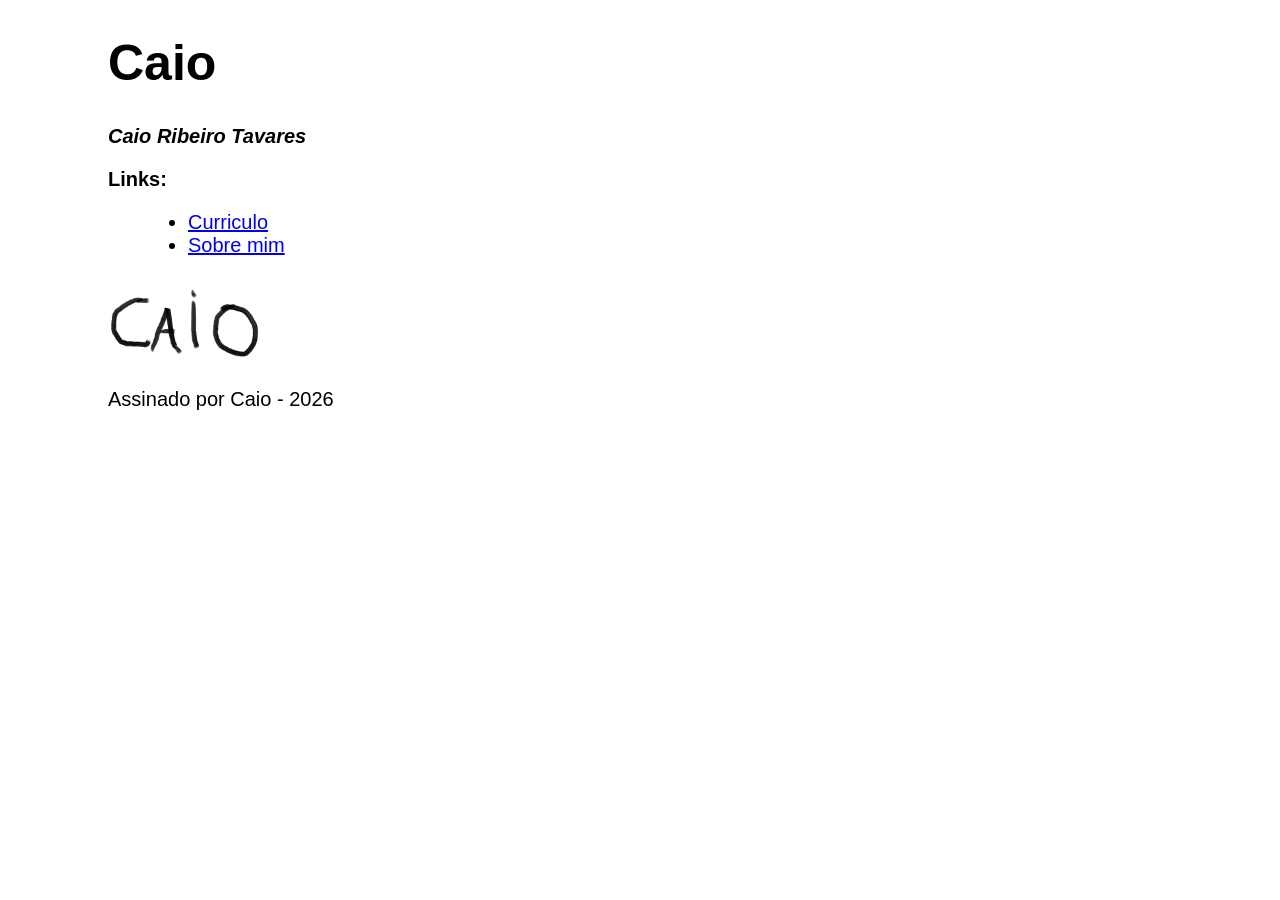
<file: index.html>
<!DOCTYPE html>
<html lang="pt-br">
<head>
    <meta charset="UTF-8">
    <meta name="viewport" content="width=device-width, initial-scale=1.0">
    <title>Pagina inicial</title>
    <link rel="stylesheet" href="style-index.css">
</head>
<body>
    <header>
        <h1 id="titulo">Caio</h1>
        <h2 id="subtitulo"><em>Caio Ribeiro Tavares</em></h2>
    </header>
    <main>
        <nav>
            <h3 id="subtitulolinks">Links:</h3>
            <ul id="links">
                <li><a href="curriculo.html">Curriculo</a></li>
                <li><a href="sobremim.html">Sobre mim</a></li>
            </ul>
        </nav>
    </main>
    <footer>
        <figure>
            <img src="assinatura.png" alt="Assinatura" width="190" id="AssinaturaImagem">
            <figcaption id="AssinaturaTexto">Assinado por Caio - 2026</figcaption>
        </figure>
    </footer>
</body>
</html>
</file>
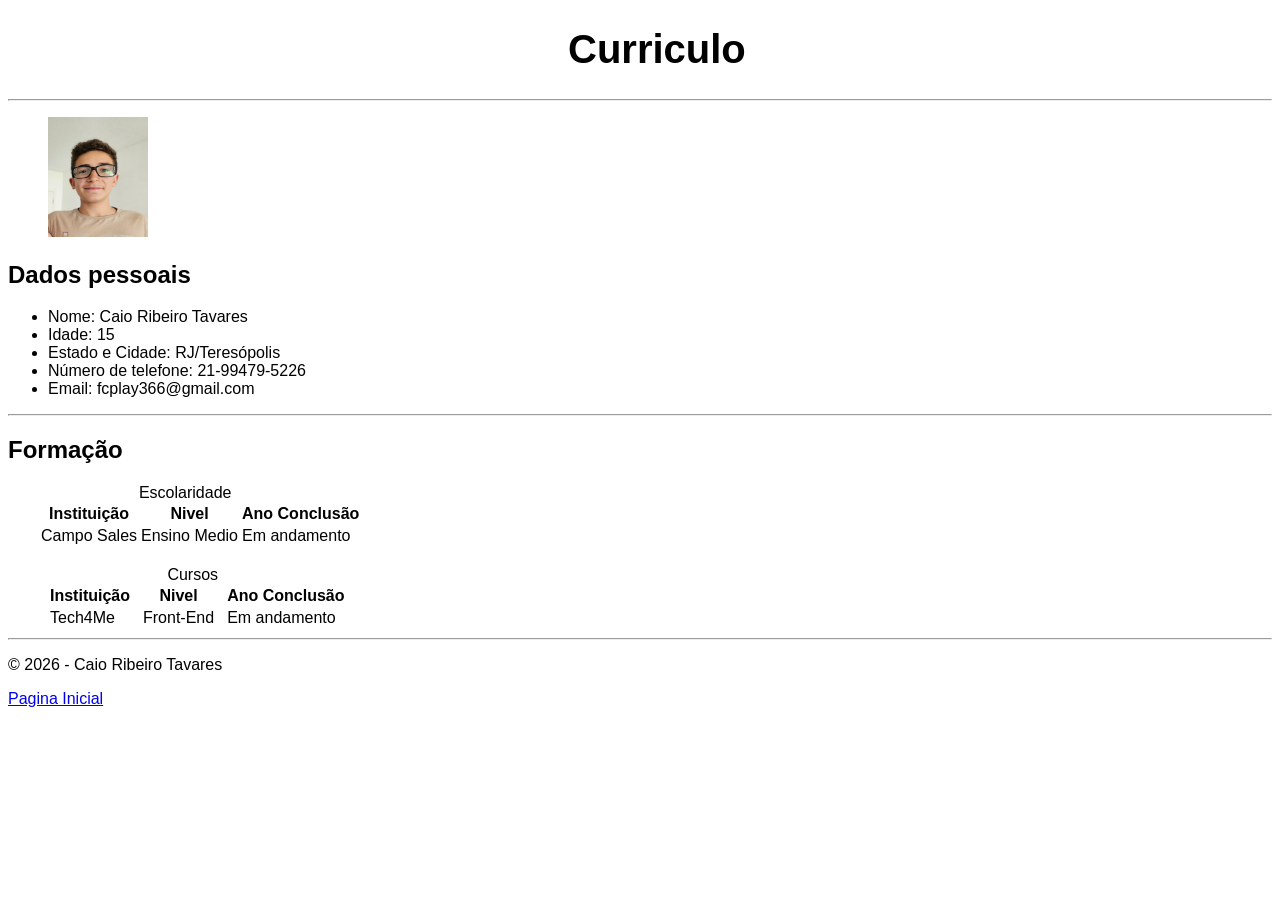
<file: curriculo.html>
<!DOCTYPE html>
<html lang="pt-br">
<head>
    <meta charset="UTF-8">
    <meta name="viewport" content="width=device-width, initial-scale=1.0">
    <title>Curriculo</title>
    <link rel="stylesheet" href="style-curriculo.css">
</head>
<body>
    <header>
        <h1 id="titulo">Curriculo</h1>
    </header>
    <hr>
    <main>
        <section>
            <figure>
                 <img src="fotoperfil.jpeg" alt="Foto de Perfil" width="100" height="120">
            </figure>
            <h2>Dados pessoais</h2>
            <ul>
                <li>Nome: Caio Ribeiro Tavares </li>
                <li>Idade: 15</li>
                <li>Estado e Cidade: RJ/Teresópolis</li>
                <li>Número de telefone: 21-99479-5226</li>
                <li>Email: fcplay366@gmail.com</li>
            </ul>
        </section>
        <hr>
        <section>
            <h2>Formação</h2>
            <table id="Escolaridade">
                <caption>Escolaridade</caption>
                <thead>
                    <tr>
                        <th>Instituição</th>
                        <th>Nivel</th>
                        <th>Ano Conclusão</th>
                    </tr>
                </thead>
                <tbody>
                    <tr>
                        <td>Campo Sales</td>
                        <td>Ensino Medio</td>
                        <td>Em andamento</td>
                    </tr>
                </tbody>
            </table>
            <br>
            <table id="Curso">
                <caption id="titulo-curso">Cursos</caption>
                <thead>
                    <tr id="tr-curso1">
                        <th>Instituição</th>
                        <th>Nivel</th>
                        <th>Ano Conclusão</th>
                    </tr>
                </thead>
                <tbody>
                    <tr id="tr-curso2">
                        <td>Tech4Me</td>
                        <td>Front-End</td>
                        <td>Em andamento</td>
                    </tr>
                </tbody>
            </table>
        </section>
    </main>
    <hr>
    <footer>
        <p>© 2026 - Caio Ribeiro Tavares</p>
        <a href="index.html">Pagina Inicial</a>
    </footer>
</body>
</html>
</file>
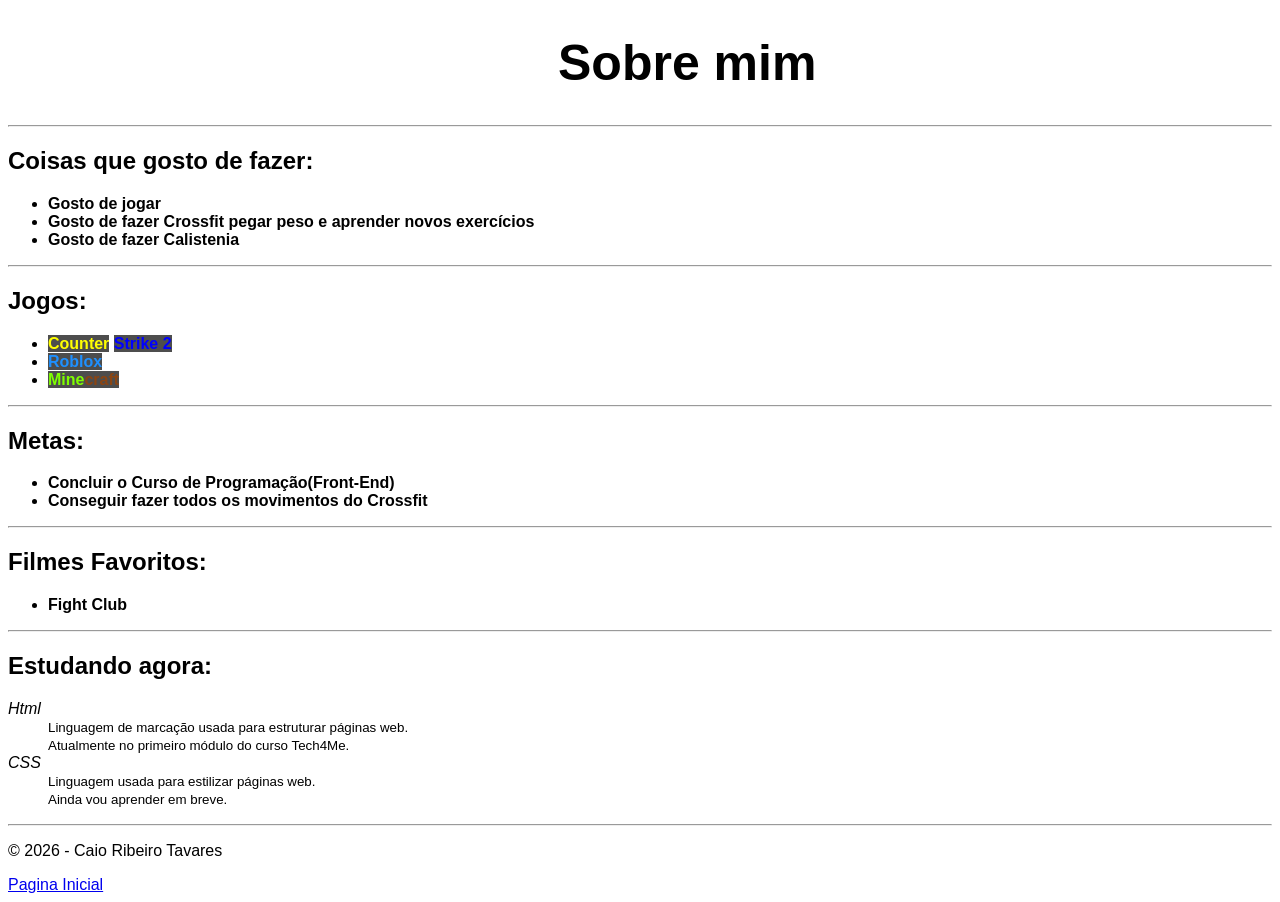
<file: sobremim.html>
<!DOCTYPE html>
<html lang="pt-br">
<head>
    <meta charset="UTF-8">
    <meta name="viewport" content="width=device-width, initial-scale=1.0">
    <title>Sobre mim</title>
    <link rel="stylesheet" href="style-sobremim.css">
</head>
<body>
    <header>
        <h1 id="titulo">Sobre mim</h1>
    </header>
    <hr>
    <main>
        <section>
            <h2>Coisas que gosto de fazer:</h2>
            <ul>
                <li><strong>Gosto de jogar</strong></li>
                <li><strong>Gosto de fazer Crossfit pegar peso e aprender novos exercícios</strong></li>
                <li><strong>Gosto de fazer Calistenia</strong></li>
            </ul>
        </section>
        <hr>
        <section>
            <h2>Jogos:</h2>
            <ul>
                <li><strong><span id="counter">Counter</span> <span id="strike">Strike 2</span></strong></li>
                <li><strong><span id="roblox">Roblox</span></strong></li>
                <li><strong><span id="mine">Mine</span><span id="craft">craft</span></strong></li>
            </ul>
        </section>
        <hr>
        <section>
            <h2>Metas:</h2>
            <ul>
                <li><strong>Concluir o Curso de Programação(Front-End)</strong></li>
                <li><strong>Conseguir fazer todos os movimentos do Crossfit</strong></li>
            </ul>
        </section>
        <hr>
        <section>
            <h2>Filmes Favoritos:</h2>
            <ul>
                <li><strong>Fight Club</strong></li>
            </ul>
        </section>
        <hr>
        <section>
            <h2>Estudando agora:</h2>
            <dl>
                <dt><em>Html</em></dt>
                    <dd><small>Linguagem de marcação usada para estruturar páginas web.</small></dd>
                    <dd><small>Atualmente no primeiro módulo do curso Tech4Me.</small></dd>
                <dt><em>CSS</em></dt>
                    <dd><small>Linguagem usada para estilizar páginas web.</small></dd>
                    <dd><small>Ainda vou aprender em breve.</small></dd>
            </dl>
        </section>
    </main>
    <hr>
    <footer>
        <p>© 2026 - Caio Ribeiro Tavares</p>
        <a href="index.html">Pagina Inicial</a>
    </footer>
</body>
</html>
</file>
<file: style-index.css>
#titulo{
    padding-left: 100px;
    font-size: 50px;
}
#subtitulo{
    padding-left: 100px;
    font-size: 20px;
}
#subtitulolinks{
    padding-left: 100px;
    font-size: 20px;
}
#links{
    padding-left: 180px;
    font-size: 20px;
}
#AssinaturaImagem{
    padding-left: 40px;
    font-size: 20px;
}
#AssinaturaTexto{
    padding-left: 60px;
    font-size: 20px;
}
body{
    font-family: Arial, Helvetica, sans-serif;
}
</file>
<file: style-curriculo.css>
#Escolaridade{
    padding-left: 30px;
}
#Curso{
    padding-left: 30px;
}
#titulo-curso{
    padding-left: 30px;
}
#tr-curso1 th{
    padding-left: 10px;
}
#tr-curso2 td{
    padding-left: 10px;
}
#titulo{
    padding-left: 560px;
    font-size: 40px;
}
body{
    font-family: Arial, Helvetica, sans-serif;
}
</file>
<file: style-sobremim.css>
#titulo{
    padding-left: 550px;
    font-size: 50px;
}
#counter{
    background-color: rgb(77, 77, 77);
    color: yellow;
}
#strike{
    background-color: rgb(77, 77, 77);
    color: blue;
}
#roblox{
    background-color: rgb(77, 77, 77);
    color: dodgerblue;
}
#mine{
    background-color: rgb(77, 77, 77);
    color: chartreuse;
}
#craft{
    background-color: rgb(77, 77, 77);
    color: saddlebrown;
}
body{
    font-family: Arial, Helvetica, sans-serif;
}
</file>
